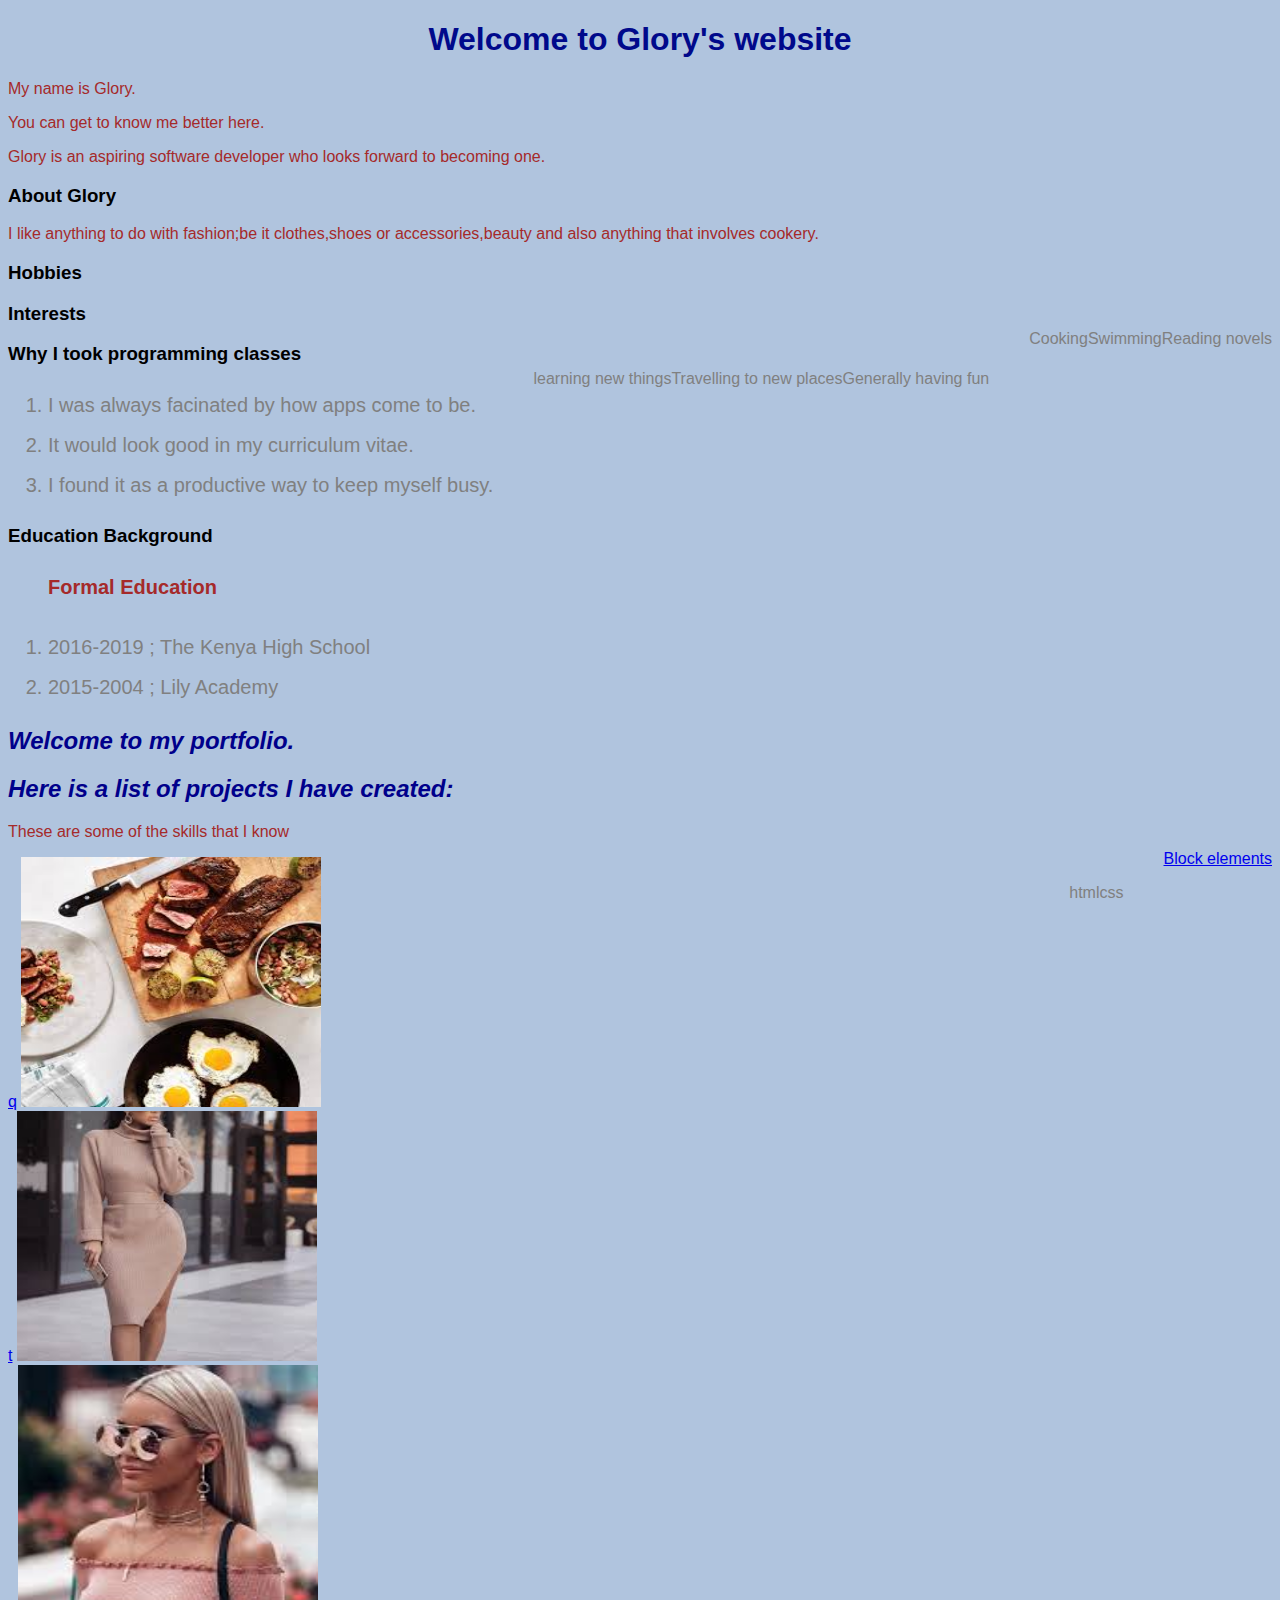
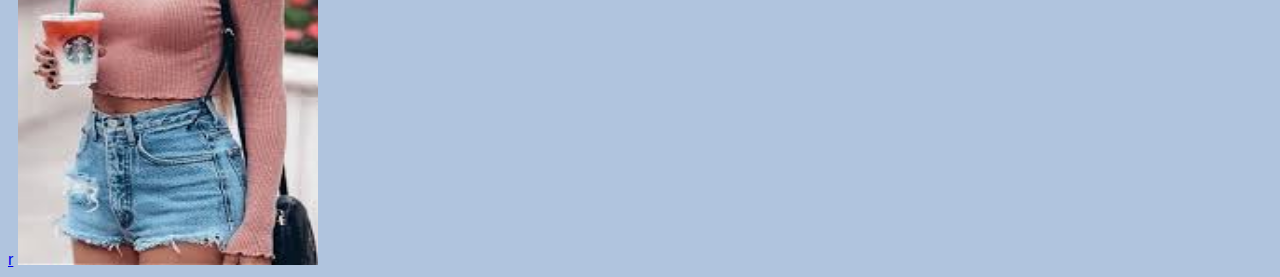
<file: index.html>
<!DOCTYPE html>


<html>

      <head>


          <title>My website.</title>



    <link rel="icon" href="icon.jpg">


    <link rel="stylesheet" type="text/css" href="styles.css">

        
      </head>
                       


        <body>



        <div class="con">


          <h1>Welcome to Glory's website</h1>


             <p>My name is Glory.</p>

             <p>You can get to know me better here.</p>
            
            <p>Glory is an aspiring software developer who looks forward to becoming one. </p>

        </div>



       
     <h3>About Glory</h3>
 
               <p>I like anything to do with fashion;be it clothes,shoes or accessories,beauty and also anything that involves cookery.</p>
 
           <h3>Hobbies</h3>
 
                    <ul>
                      <li>Cooking</li>
                      <li>Swimming</li>
                      <li>Reading novels</li>
                    </ul>
 
           <h3>Interests</h3>
                  
                    <ul>
                     <li>learning new things</li>
                     <li>Travelling to new places</li>
                     <li>Generally having fun</li>
                    </ul>
 
           <h3>Why I took  programming classes</h3>
 
                    <ol>
                     <li>I was always facinated by how apps come to be.</li>
                     <li>It would look good in my curriculum vitae.</li>
                     <li>I found it as a productive way to keep myself busy.</li>
                    </ol>
 
           <h3>Education Background</h3>
                    <ol>
                     <p><strong>Formal Education</strong></p>
                     <li>2016-2019 ; The Kenya High School</li>
                     <li>2015-2004 ; Lily Academy</li>
                    </ol>
 


        
 
 
        <h2><em>Welcome to my portfolio.</em></h2>
 
 
        <h2>Here is a list of projects I have created:</h2>
 
        <ul>
         
            <a href="https://github.com/Glo18/block">Block elements</a>
        
       </ul> 



       
 
            <p>These are some of the skills that I know</p>
            <ul>
                <li>html</li>
                <li>css</li>
            </ul>
            
        
 


                   <div class="responsive">
                   <div class="gallery">
                      <a target="/home/glory/Desktop/first-project/cookery.peg"  href="cookery.peg">q</a>
                      <img src="cookery.peg" alt="cookery" width="300" height="250">
                        
                   </div>

                   <div class="responsive">
                   <div class="gallery">
                      <a target="/home/glory/Desktop/first-project/dressing up.jpeg" href="dressing up.jpeg">t</a>
                      <img src="dressing up.jpeg" alt="dressing up" width="300" height="250">
                   </div>
                        
                   <div class="responsive">
                   <div class="gallery">
                      <a target = "/home/glory/Desktop/first-project/fashion.jpeg" href="fashion.jpeg">r</a>
                      <img src="fashion.jpeg" alt="Fashion" width="300" height="500">
                   </div>


                   <!--<footer>
                      <div class="final">
                         <h1>I can be reached through:@kiogoraspecial@gmail.com</h1>

                      </div>
                   </footer>-->
          
                                
        </body>

</html>
</file>
<file: styles.css>
h1 {
       color: rgb(0, 9, 139);
       text-align: center;
       font-style: inherit;
       font: size 100px;
    }
    p  {
       font-family: sans-serif;
       font: size 50px;
       color: brown;
    }


    h2  {
       color: darkblue;
       font-style: oblique;
       text-align: initial;
       font: size 70px;
    }



    h3  {
      font: size 70px;
       font-style: initial;
       text-align: justify;
       color: #000;
    }

    ul  {
        line-height: 40px;
        color: grey;
        font: size 20px;

        }
    ol  {
      line-height: 40px;
      color: grey;
      font-size: 20px;
    
   }


   
    body{
      font-family: Verdana, Geneva, Tahoma, sans-serif;
      background-color: lightsteelblue;
      background-repeat:no-repeat;
      background-size:100% ,100% ;
    }




    div class q {
          margin: 100px;
          border: 1px solid greenyellow;
          float: left;
          width: 1000px;
          height: 500px;
    }





    div class t {
           margin: 100px;
           border: 1px solid greenyellow;
           float: left;
           width: 1000px;
           height: 5000px;                    
                  
    } 



    div class r {
         margin: 50px;
         border: 1px solid greenyellow;
         float: left;
         width: 1000px;
         height: 5000px;
    }





    .nav {
      display: flex;

   }

    
   ul {
      float: right;
      list-style: none;
      display: flex;
      

   }
    nav ul li a {
       justify-content: space-evenly;
    }
</file>
